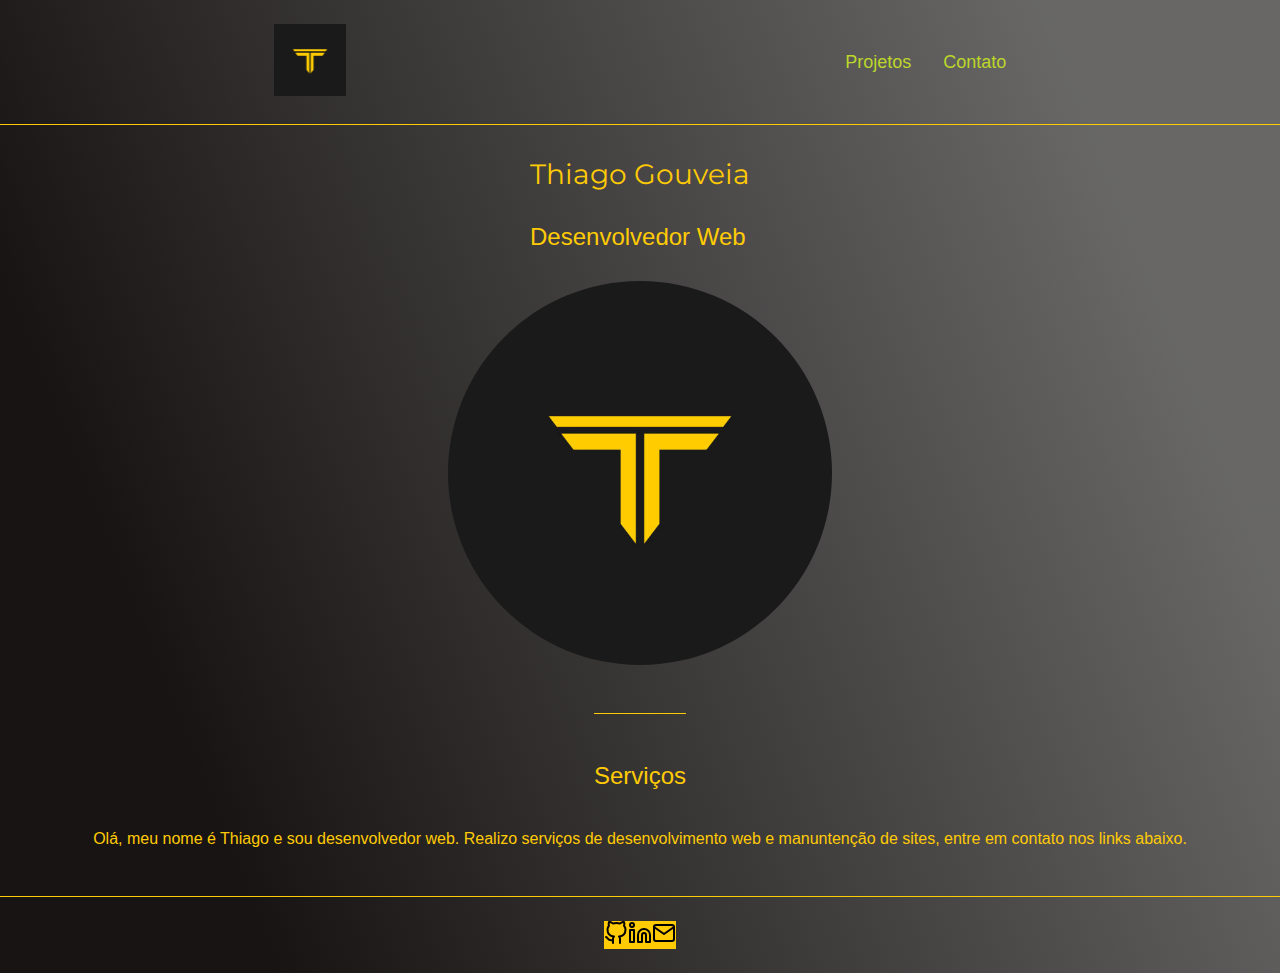
<file: index.html>
<!DOCTYPE html>
<html lang="pt-BR">
  <head>
    <meta charset="UTF-8" />
    <meta http-equiv="X-UA-Compatible" content="IE=edge" />
    <meta name="viewport" content="width=device-width, initial-scale=1.0" />
    <title>Portfólio - Thigouvas</title>
    <link rel="stylesheet" href="style.css" />
  </head>
  <body class="bodyy">
    <header class="cabecalho">
      <a href="index.html"><img src="foto1.jpg" alt="logo" class="imagem-logo" /></a>
      <nav class="cabecalho-menu">
        <a
          class="cabecalho-menu-item"
          target="_blank"
          href="https://github.com/thigouvas"
          >Projetos</a
        >
        <a class="cabecalho-menu-item" target="_blank" href="contato.html"
          >Contato</a
        >
      </nav>
    </header>
    <main class="conteudo">
      <section class="quemsoueu">
        <div class="quemsoueu1">
          <h1 class="quemsoueutitulo">Thiago Gouveia</h1>
          <h3 class="quemsoueutitulo1">Desenvolvedor Web</h3>
        </div class="imagemprincipal">
        <img src="foto1.jpg" alt="foto-secao" class="foto-secao" />
      </section>
      <section class="conteudo-principal">
        <h3 class="servicos">Serviços</h3>
        <p class="conteudo-escrito">
          Olá, meu nome é Thiago  e sou desenvolvedor web. Realizo
          serviços de desenvolvimento web e manuntenção de sites, entre em
          contato nos links abaixo.
        </p>
      </section>
    </main>
    <footer class="rodape">
      <a class="rodape-image" target="_blank" href="https://github.com/thigouvas">
        <img src="github.svg" alt="github" class="github"
      /></a>
      <a class="rodape-image" target="_blank" href="https://www.linkedin.com/in/thiago-g-59b9b7247/">
        <img src="linkedin.svg" alt="linkedin" class="linkedin"
      /></a>
      <a class="rodape-image" target="_blank" href="contato.html">
        <img src="mail.svg" alt="email" class="email"
      /></a>
    </footer>
  </body>
</html>
</file>
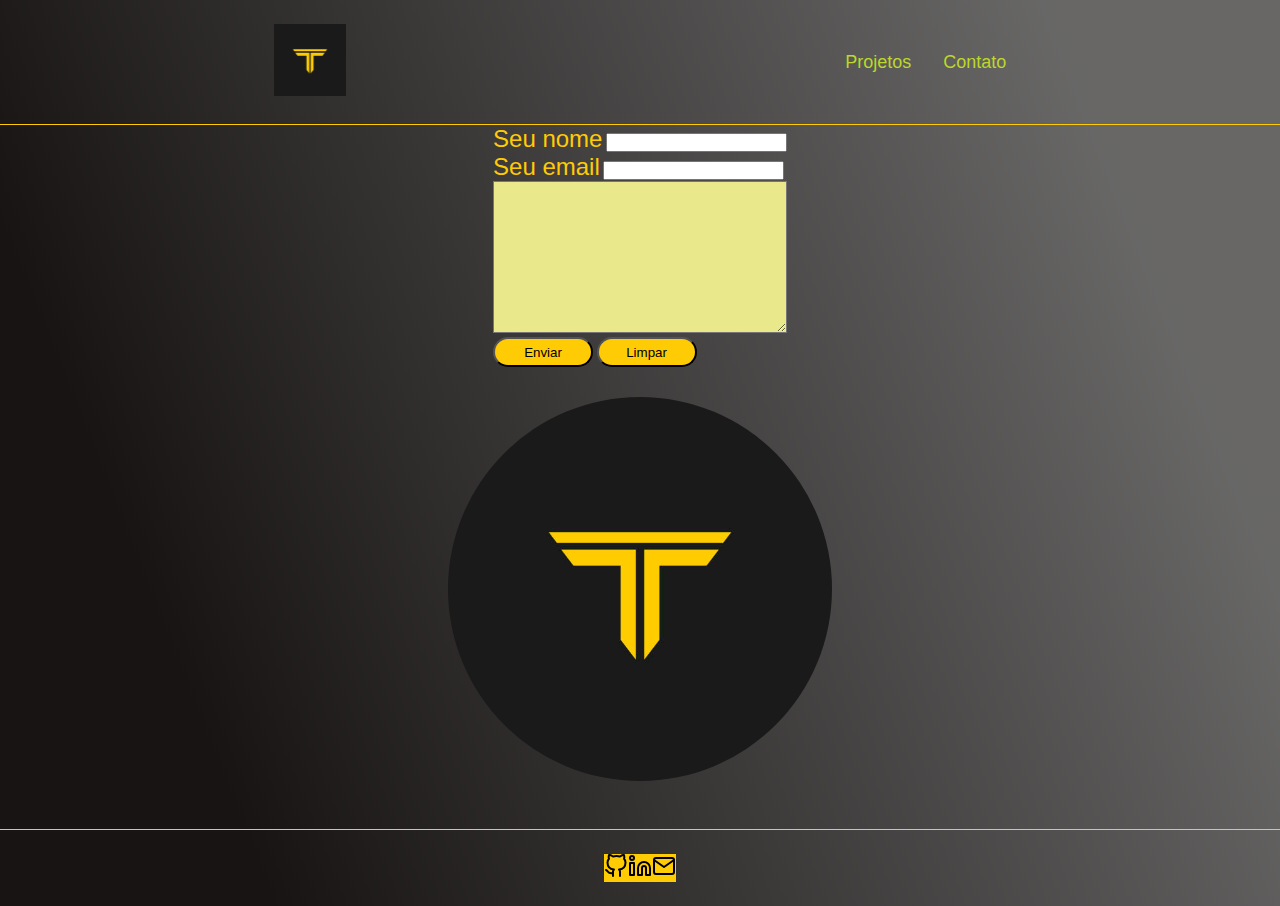
<file: contato.html>
<!DOCTYPE html>
<html lang="pt-BR">
  <head>
    <meta charset="UTF-8" />
    <meta http-equiv="X-UA-Compatible" content="IE=edge" />
    <meta name="viewport" content="width=device-width, initial-scale=1.0" />
    <title>Portfólio - Thigouvas</title>
    <link rel="stylesheet" href="style.css" />
  </head>
  <body>
    <header class="cabecalho">
      <a href="index.html"><img src="foto1.jpg" alt="logo" class="imagem-logo" /></a>
      <nav class="cabecalho-menu">
        <a
          class="cabecalho-menu-item"
          target="_blank"
          href="https://github.com/thigouvas"
          >Projetos</a
        >
        <a class="cabecalho-menu-item" target="_blank" href="contato.html"
          >Contato</a
        >
      </nav>
    </header>
    <main class="conteudo">
      <section class="quemsoueu">
        <div class="quemsoueu1">
          <form
          name="formulario"
          class="formulario"
          netlify
        >
          <label for="nome" class="nome-form">Seu nome</label>
          <input type="text" id="name" name="name" /><br />
          <label for="email" class="email-form">Seu email</label>
          <input type="email" id="email" name="email" /><br />
          <label for="message"></label>
          <textarea name="Sua mensagem" id="Sua mensagem" cols="30" rows="10" class="textarea">
          </textarea
          ><br />
          <label for="submit"></label>
          <input type="submit" value="Enviar" class="enviar"/>
          <label for="reset"></label>
          <input type="reset" value="Limpar" class="limpar"/>
        </form>

        </div class="imagemprincipal">
        <img src="foto1.jpg" alt="foto-secao" class="foto-secao" />
    </main>
    <footer class="rodape">
      <a class="rodape-image" target="_blank" href="https://github.com/thigouvas">
        <img src="github.svg" alt="github" class="github"
      /></a>
      <a class="rodape-image" target="_blank" href="https://www.linkedin.com/in/thiago-g-59b9b7247/">
        <img src="linkedin.svg" alt="linkedin" class="linkedin"
      /></a>
      <a class="rodape-image" target="_blank" href="contato.html">
        <img src="mail.svg" alt="email" class="email"
      /></a>
    </footer>
  </body>
</html>
</file>
<file: style.css>
@import url("https://fonts.googleapis.com/css2?family=Montserrat:wght@400;700&family=Open+Sans:wght@300&family=Poppins:wght@100;400&family=Roboto:wght@300&display=swap");

* {
  margin: 0;
  padding: 0;
  box-sizing: border-box;
  text-decoration: none;
}

body {
  font-size: 100%;
  background: linear-gradient(68.15deg, #181414 16.62%, #242322b0 85.61%);
}

.cabecalho {
  display: flex;
  flex-direction: row;
  align-items: center;
  justify-content: space-around;
  padding: 24px;
}

.imagem-logo {
  height: 72px;
}

.cabecalho-menu {
  display: flex;
  gap: 32px;
}

.cabecalho-menu-item {
  font-family: sans-serif;
  color: rgb(189, 215, 42);
  font-weight: 400;
  font-size: 18px;
}

.conteudo {
  border-top: 0.4px solid #ffcb05;
  margin-bottom: 48px;
}

.quemsoueu {
  display: flex;
  flex-direction: column;
  align-items: center;
  justify-content: space-around;
}

.quemsoueu1 {
  display: flex;
  flex-direction: column;
  gap: 32px;
}

.quemsoueutitulo {
  font-family: montserrat, Arial, Helvetica, sans-serif;
  color: #ffcb05;
  font-weight: 400;
  font-size: 64px;
}

.quemsoueutitulo1 {
  font-family: sans-serif, Arial, Helvetica;
  font-weight: 400;
  font-size: 24px;
  color: #ffcb05;
}

.foto-secao {
  margin-top: 30px;
  width: 364px;
  height: 430px;
  border-radius: 300px;
}

.conteudo-principal {
  display: flex;
  flex-direction: column;
  align-items: center;
  gap: 24px;
  margin-top: 48px;
}

.servicos {
  border-top: 0.4px solid #ffcb05;
  padding-top: 48px;
  color: #ffcb05;
  font-family: sans-serif;
  font-weight: 400;
  font-size: 24px;
  margin-bottom: 16px;
}

.conteudo-escrito {
  font-family: sans-serif;
  font-weight: 300px;
  font-size: 16px;
  color: #ffcb05;
}

.rodape {
  display: flex;
  flex-direction: row;
  align-items: center;
  justify-content: center;
  padding: 24px;
  border-top: 0.4px solid #ffcb05;
}

.rodape-image {
  background-color: #ffcb05;
}

.form {
  display: flex;
  flex-direction: column;
  align-items: center;
  gap: 24px;
  margin-top: 48px;
}

.nome-form {
  font-family: sans-serif, Arial, Helvetica;
  font-weight: 400;
  font-size: 24px;
  color: #ffcb05;
}

.email-form {
  font-family: sans-serif, Arial, Helvetica;
  font-weight: 400;
  font-size: 24px;
  color: #ffcb05;
}

.textarea {
  background-color: rgb(233, 233, 140);
}
.enviar {
  background-color: #ffcb05;
  width: 100px;
  height: 30px;
  border-radius: 100px;
}
.limpar {
  background-color: #ffcb05;
  width: 100px;
  height: 30px;
  border-radius: 100px;
}

@media (max-width: 1300px) {
  .foto-secao {
    width: 30%;
    height: auto;
  }
  .quemsoueu {
    justify-content: center;
    flex-direction: column;
  }
  .quemsoueutitulo {
    font-size: 28px;
    margin-top: 32px;
  }
  .formulario {
    font-size: 14px;
  }
  .textarea {
    width: 100%;
    height: auto;
  }
}
</file>
